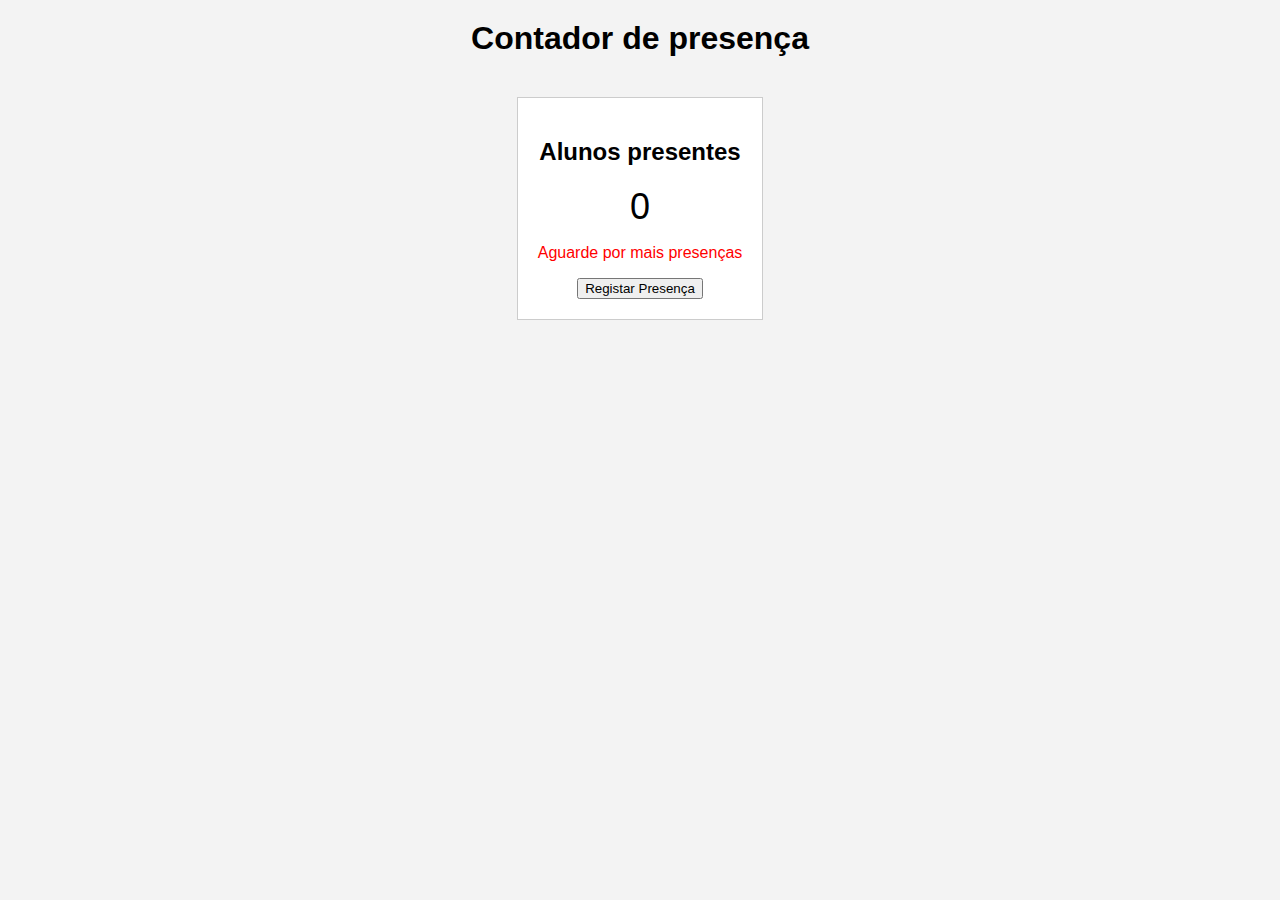
<file: 20231129 _Aula teórica Dom/index.html>
<!DOCTYPE html>
<html lang="en">

<head>
  <meta charset="UTF-8">
  <meta name="viewport" content="width=device-width, initial-scale=1.0">
  <title>Contador de presença</title>

  <link rel="stylesheet" href="./styles.css">
</head>

<body>
  <h1>Contador de presença</h1>

  <div id="presenca-container">
    <h2>Alunos presentes</h2>

    <p id="contador">0</p>
    <p id="status" class="aguardando">Aguarde por mais presenças</p>

    <button onclick="incremento()">Registar Presença</button>
  </div>

  <script src="./scripts.js"></script>
</body>

</html>
</file>
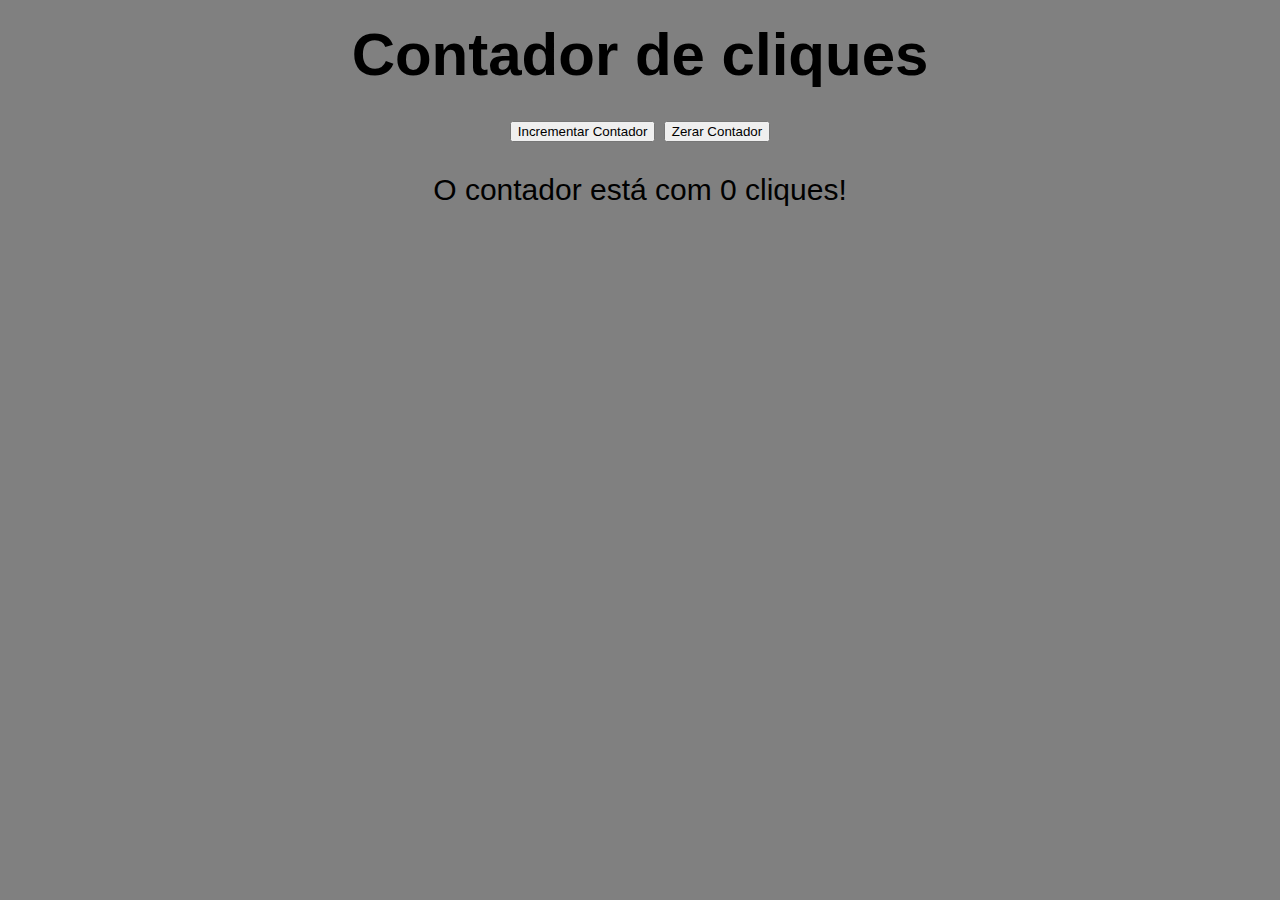
<file: 20231130 _Atividade Prática - Manipulação do DOM 1.2/index.html>
<!DOCTYPE html>
<html lang="en">

<head>
  <meta charset="UTF-8">
  <meta name="viewport" content="width=device-width, initial-scale=1.0">
  <title>Contador de presença</title>

  <link rel="stylesheet" href="./styles.css">
</head>
<style>
  body {
    font-family: Arial, Helvetica, sans-serif;
    font-size: 30px;
    background-color: gray;
    display: flex;
    justify-content: center;
    align-items: center;
  }
</style>
<body>
  <div>
    <h1>Contador de cliques</h1>
    <button onclick="incrementarContador()">Incrementar Contador</button>
    <button onclick="zerarContador()">Zerar Contador</button>
    <p id="contadorP">O contador está com 0 cliques!</p>
  </div>
  <script src="./scripts.js"></script>
</body>

</html>
</file>
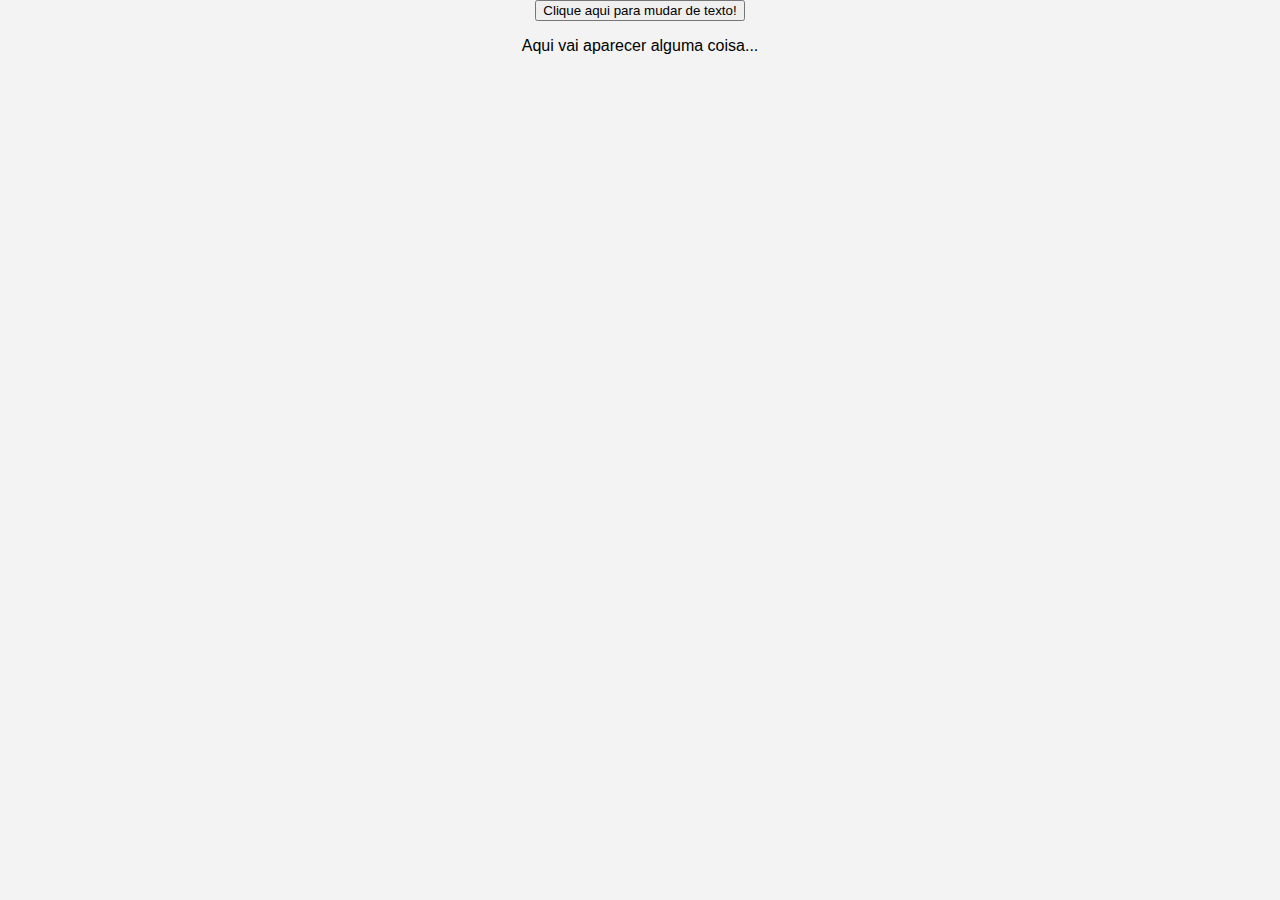
<file: 20231130_Atividade Prática - Manipulação do DOM 1.1/index.html>
<!DOCTYPE html>
<html lang="en">

<head>
  <meta charset="UTF-8">
  <meta name="viewport" content="width=device-width, initial-scale=1.0">
  <title>Contador de presença</title>

  <link rel="stylesheet" href="./styles.css">
</head>

<body>
  <div>
    <button onclick="trocarTexto()">Clique aqui para mudar de texto!</button>
    <p id="texto">Aqui vai aparecer alguma coisa...</p>
  </div>
  <script src="./scripts.js"></script>
</body>

</html>
</file>
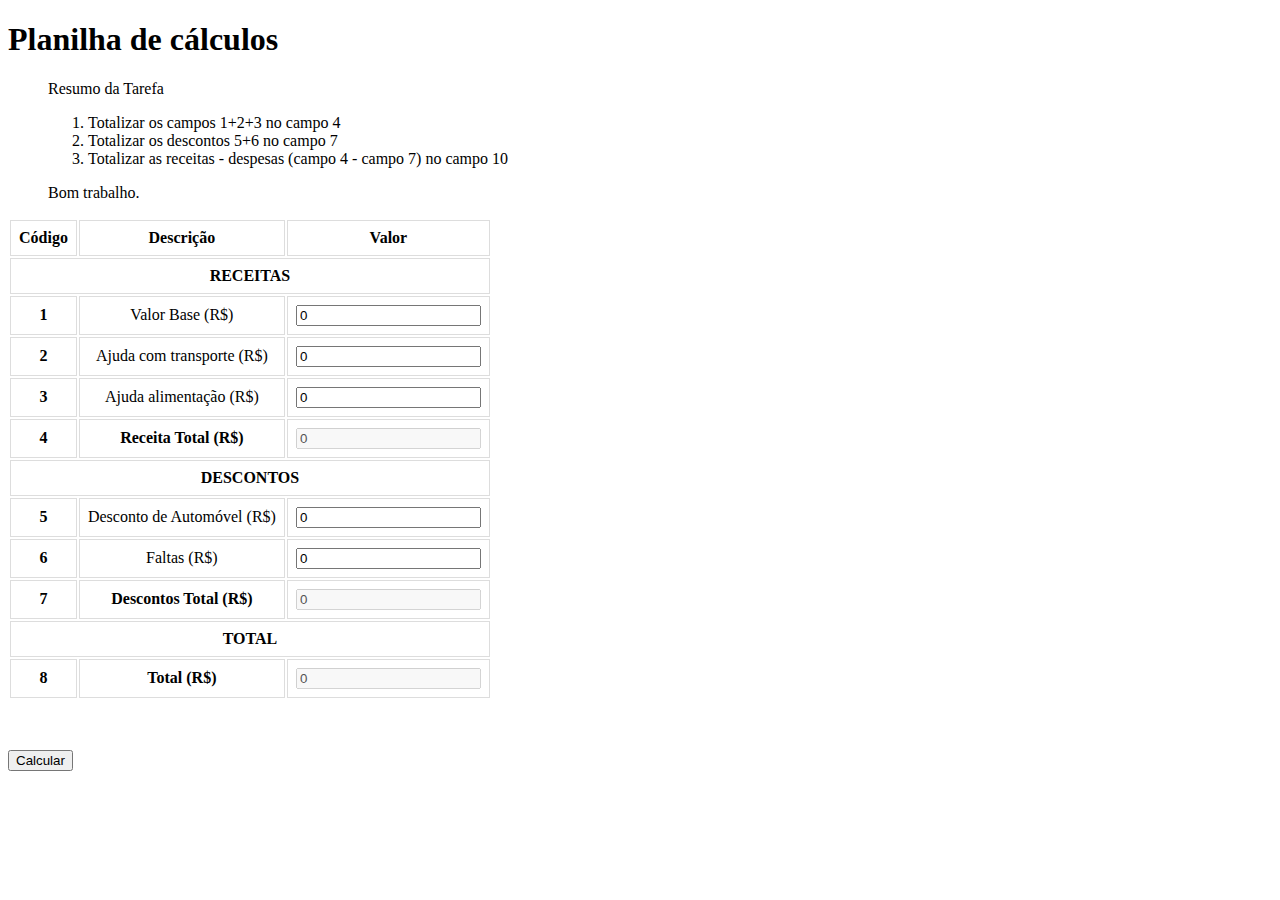
<file: 20231205_Atividade prática 16 dom/index.html>
<!DOCTYPE html>
<html lang="en">

<head>
    <meta charset="UTF-8">
    <meta name="viewport" content="width=device-width, initial-scale=1.0">
    <title>Exercícios DOM Events / Javascript</title>

    <style>
        td, th {
            border: 1px solid #dddddd;
            text-align: left;
            padding: 8px;
            text-align: center;
        }
    </style>

</head>

<body>
    <div>
        <h1>Planilha de cálculos</h1>

        <blockquote>
            <p>Resumo da Tarefa</p>
            <ol>
                <li>Totalizar os campos 1+2+3 no campo 4</li>
                <li>Totalizar os descontos 5+6 no campo 7</li>
                <li>Totalizar as receitas - despesas (campo 4 - campo 7) no campo 10</li>
            </ol>
            <footer>Bom trabalho.</footer>
        </blockquote>

        <table>
            <thead>
                <tr>
                    <th scope="col">Código</th>
                    <th scope="col">Descrição</th>
                    <th scope="col">Valor</th>
                </tr>
            </thead>
            <tbody>
                <tr>
                    <th scope="col" colspan="3">RECEITAS</th>
                </tr>
                <tr >
                    <th scope="col">1</th>
                    <td>Valor Base (R$)</td>
                    <td><input type="number" id="valor_base" value="0"></td>
                </tr>
                <tr>
                    <th scope="col">2</th>
                    <td>Ajuda com transporte (R$)</td>
                    <td><input type="number" id="valor_transporte" value="0"></td>
                </tr>
                <tr>
                    <th scope="col">3</th>
                    <td>Ajuda alimentação (R$)</td>
                    <td><input type="number" id="valor_alimentacao" value="0"></td>
                </tr>
                <tr>
                    <th scope="col">4</th>
                    <th scope="col">Receita Total (R$)</th>
                    <th scope="col"><input type="number" id="valor_receita" value="0" disabled></th>
                </tr>
                <tr>
                    <th scope="col" colspan="3">DESCONTOS</th>
                </tr>
                <tr>
                    <th scope="col">5</th>
                    <td>Desconto de Automóvel (R$)</td>
                    <td><input type="number" id="valor_automovel" value="0"></td>
                </tr>
                <tr>
                    <th scope="col">6</th>
                    <td>Faltas (R$)</td>
                    <td><input type="number" id="faltas" value="0"></td>
                </tr>
                <tr>
                    <th scope="col" >7</th>
                    <th scope="col">Descontos Total (R$)</th>
                    <th scope="col"><input type="number"  id="valor_descontos" value="0" disabled></th>
                </tr>
                <tr>
                    <th scope="col" colspan="3">TOTAL</th>
                </tr>
                <tr>
                    <th scope="col">8</th>
                    <th scope="col">Total (R$)</th>
                    <th scope="col"><input type="number"id="valor_total" value="0" disabled></th>
                </tr>
            </tbody>
        </table>

        <div style="height: 50px;"></div>

        <button id="btn_calcular">Calcular</button>

    </div>


    <script src="./calculos.js"></script>
</body>

</html>
</file>
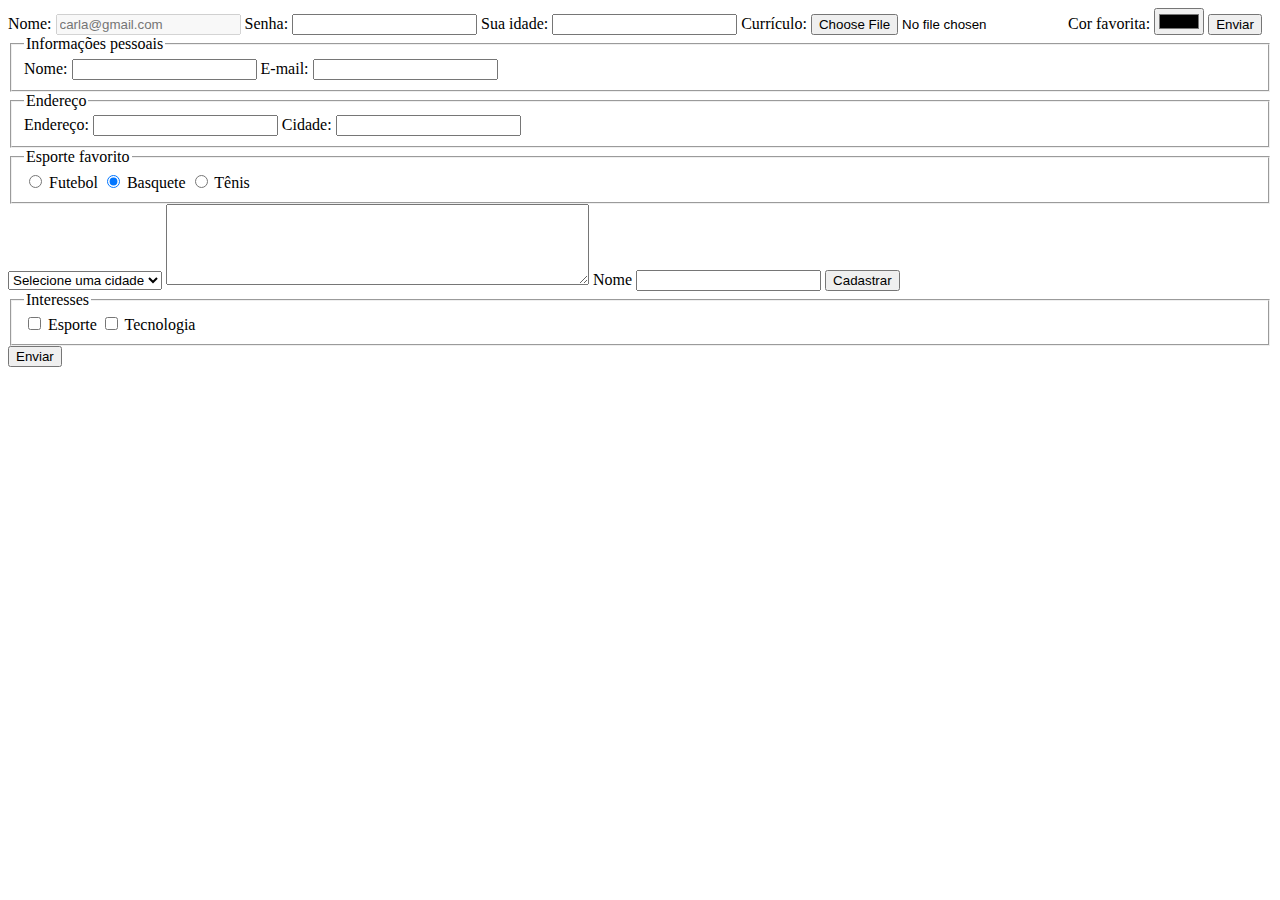
<file: 20231206_Aula de formulário/index.html>
<!DOCTYPE html>
<html lang="en">
<head>
  <meta charset="UTF-8">
  <meta name="viewport" content="width=device-width, initial-scale=1.0">
  <title>Document</title>
</head>
<body>
  <form>
    <label for="nome">Nome:</label>
    <input required id="nome" type="email" placeholder="carla@gmail.com" disabled />

    <label for="senha">Senha:</label>
    <input required type="password" id="senha" maxlength="5"/>

    <label for="idade">Sua idade:</label>
    <input type="number" id="idade" />

    <label for="curriculo">Currículo:</label>
    <input type="file" id="curriculo" />

    <label for="cor-favorita">Cor favorita:</label>
    <input type="color" id="cor-favorita" />

    <input type="hidden" id="id" />

    <button type="submit">Enviar</button>
  </form>

  <form>
    <fieldset>
      <legend>Informações pessoais</legend>

      <label for="nome">Nome:</label>
      <input type="text" id="nome">

      <label for="email">E-mail:</label>
      <input type="email" id="email">
    </fieldset>

    <fieldset>
      <legend>Endereço</legend>

      <label for="endereco">Endereço:</label>
      <input type="text" id="endereco">

      <label for="cidade">Cidade:</label>
      <input type="text" id="cidade">
    </fieldset>

    <fieldset>
      <legend>Esporte favorito</legend>
      <input type="radio" name="esporte" />
      <label for="">Futebol</label>

      <input type="radio" name="esporte" checked />
      <label for="">Basquete</label>

      <input type="radio" name="esporte" />
      <label for="">Tênis</label>
    </fieldset>

    <select name="cidade" id="cidade">
      <option value="">Selecione uma cidade</option>
      <option value="sp">São Paulo</option>
      <option value="ssa">Salvador</option>
      <option value="rj">Rio de Janeiro</option>
    </select>

    <textarea id="messagem" name="mensagem" rows="5" cols="50"></textarea>

    <label for="nome_usuario">Nome</label>
    <input id="nome_usuario" type="text" />

    <button>Cadastrar</button>
  </form>
  
  <form id="interessesForm">
    <fieldset>
      <legend>Interesses</legend>

      <input id="esporte" type="checkbox" name="interesses" />
      <label for="esporte">Esporte</label>

      <input id="tecnologia" type="checkbox" name="interesses" />
      <label for="tecnologia">Tecnologia</label>
    </fieldset>

    <span>Escolha pelo menos um interesse</span>

    <button type="submit">Enviar</button>
  </form>
  <script>
    const form = document.getElementById('interessesForm')
    const span = document.querySelector('span')

    form.addEventListener('submit', (event) => {
      const checkboxes = document.querySelectorAll('input[name="interesses"]:checked')
      console.log(checkboxes)

      if (checkboxes.length === 0) {
        event.preventDefault()

        span.classList.add('error')
      }
    })
  </script>

  <style>
    span {
      display: none;
    }

    .error {
      color: red;
      padding: 10px 0;
      display: block;
    }
  </style>
</body>
</html>
</file>
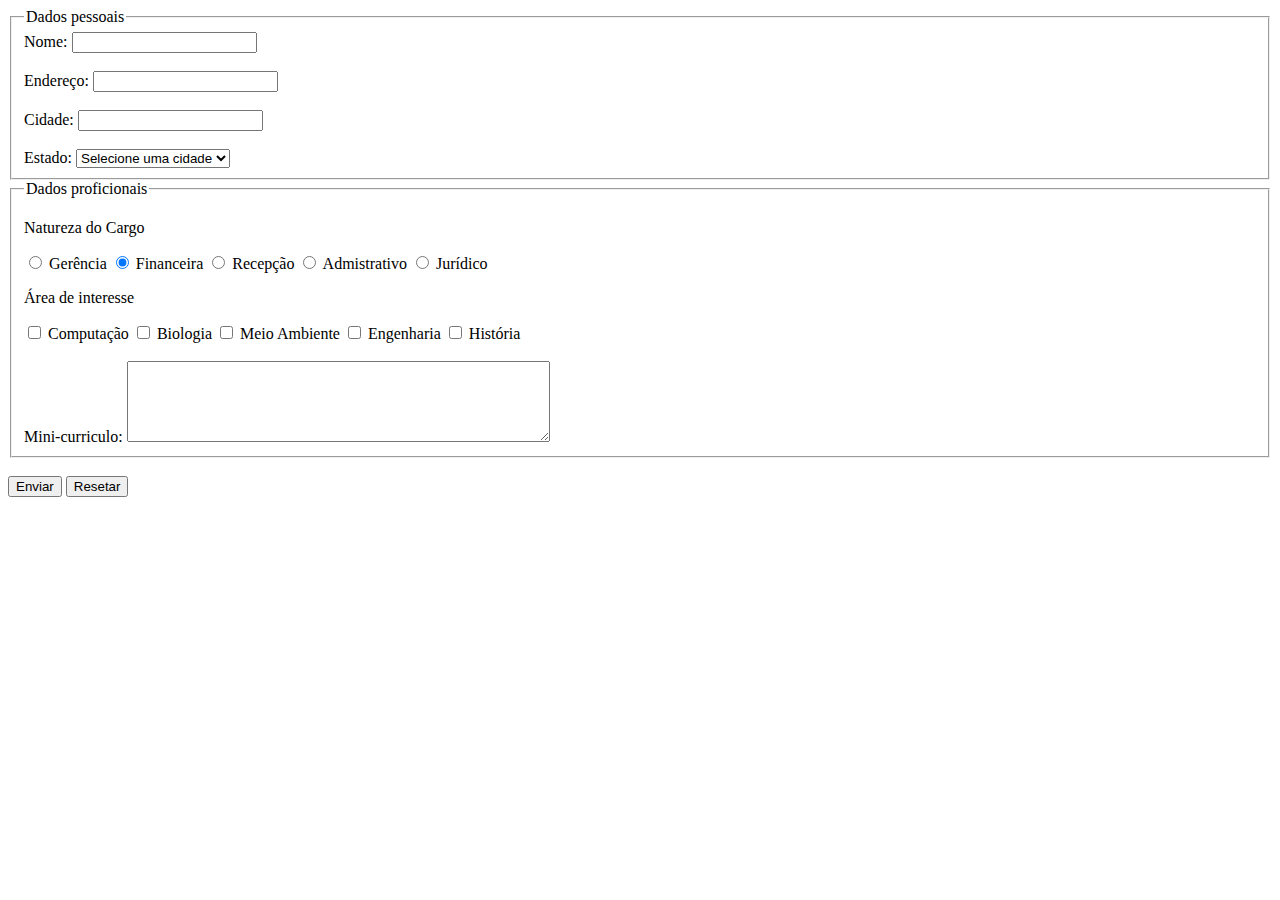
<file: 20231207_Atividade Prática -  Formulários e Manipulação do DOM/index.html>
<!DOCTYPE html>
<html lang="en">
<head>
  <meta charset="UTF-8">
  <meta name="viewport" content="width=device-width, initial-scale=1.0">
  <title>Document</title>
</head>
<body>
  <form id="forms">
    <fieldset>
      <legend>Dados pessoais</legend>

      <label for="nome">Nome:</label>
      <input required type="text" id="nome"><br><br>
      <label for="endereco">Endereço:</label>
      <input required type="text" id="endereco"><br><br>
      <label for="cidade">Cidade:</label>
      <input required type="text" id="cidade"><br><br>
      <label for="estado">Estado:</label>
      <select name="estado" id="estado">
        <option value="">Selecione uma cidade</option>
        <option value="sp">São Paulo</option>
        <option value="ssa">Rio Grande do Sul</option>
        <option value="rj">Rio de Janeiro</option>
      </select>
    </fieldset>
    <fieldset>
      <legend>Dados proficionais</legend>
      <p>Natureza do Cargo</p>
      <input id="gerencia" value="Gerência" type="radio" name="cargo" />
      <label for="">Gerência</label>

      <input id="financeira" value="Financeira" type="radio" name="cargo" checked />
      <label for="">Financeira</label>

      <input id="recepcao" value="Recepção" type="radio" name="cargo" />
      <label for="">Recepção</label>

      <input id="admistrativo" value="Admistrativo" type="radio" name="cargo" />
      <label for="">Admistrativo</label>

      <input id="juridico" value="Jurídico" type="radio" name="cargo" />
      <label for="">Jurídico</label>

      <p>Área de interesse</p>
      <input id="computacao" value="Computação" type="checkbox" name="interesse" />
      <label for="">Computação</label>

      <input id="biologia" value="Biologia" type="checkbox" name="interesse"" />
      <label for="">Biologia</label>

      <input id="meioAmbiente" value="Meio Ambiente" type="checkbox" name="interesse"" />
      <label for="">Meio Ambiente</label>

      <input id="engenharia" value="Engenharia" type="checkbox" name="interesse"" />
      <label for="">Engenharia</label>

      <input id="historia" value="História" type="checkbox" name="interesse"" />
      <label for="">História</label> <br>
      <br>
      <label for="minicurriculo">Mini-curriculo:</label>
      <textarea id="minicurriculo" name="minicurriculo" rows="5" cols="50"></textarea>
    </fieldset>
    <br>
    <button type="submit">Enviar</button>
    <button type="reset">Resetar</button>
    <script src="./index.js"></script>
</body>
</html>
</file>
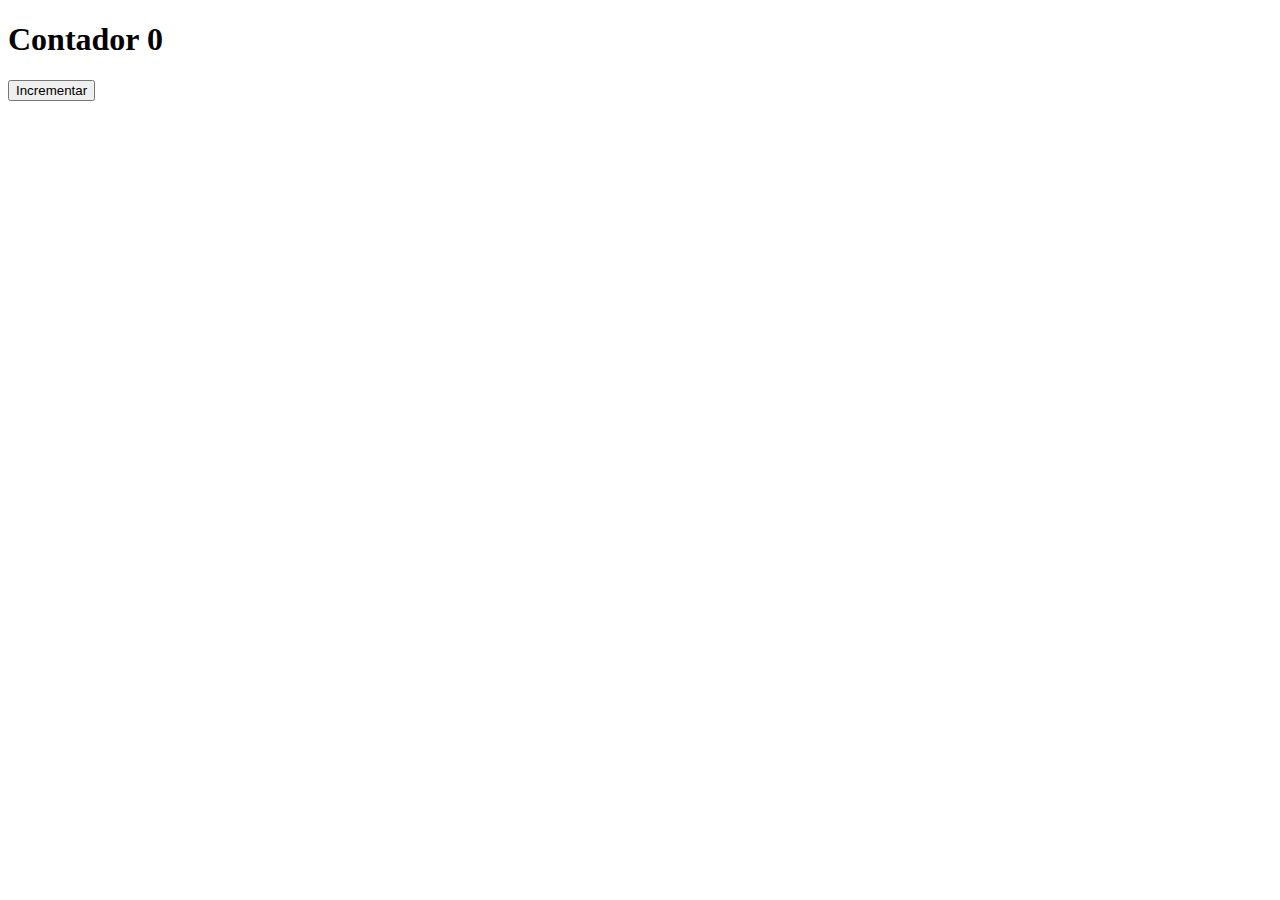
<file: 20231204 _Aula teórica Dom 02 Exemplos/eventos/index.html>
<!DOCTYPE html>
<html lang="en">
<head>
  <meta charset="UTF-8">
  <meta name="viewport" content="width=device-width, initial-scale=1.0">
  <title>Document</title>

  <style>
    /* .element {
      padding: 10px;
      border: 1px solid #ccc;
      cursor: pointer;
    }

    .destacado {
      background-color: #f0f0f0
    } */
  </style>
</head>
<body>
  <!-- <label for="">Digite seu nome</label>
  <input type="text" id="input">

  <p id="feedback">Nenhum evento de teclado ainda.</p> -->
  <!-- <div class="element">Passe o mouse</div> -->
  <h1>Contador 
    <span id="counter">0</span>
  </h1>
  <button id="btn-increment-counter">Incrementar</button>

  <script>
    // const inputElement = document.getElementById('input')
    // const feedback = document.getElementById('feedback')

    // inputElement.addEventListener('keydown', (event) => {
    //   feedback.textContent = `Tecla pressionada: ${event.key}`
    // })

    // inputElement.addEventListener('keyup', () => {
    //   feedback.textContent = 'Tecla liberada'
    // })
    // const element = document.querySelector('.element')

    // function passouMouse() {
    //   element.classList.add('destacado')
    // }

    // function tirouMouse() {
    //   element.classList.remove('destacado')
    // }

    // element.addEventListener('mouseover', passouMouse)
    // element.addEventListener('mouseout', tirouMouse)
    
    let counter = 0

    let element = document.getElementById('counter')
    let button = document.getElementById('btn-increment-counter')

    // button.onclick = incrementCounter

    function incrementCounter(event) {
      counter++
      element.textContent = counter
      console.log(event.clientX, event.clientY)

      console.log(this.textContent = 'Hello')
    }

    button.addEventListener('click', incrementCounter)
  </script>
</body>
</html>
</file>
<file: 20231129 _Aula teórica Dom/styles.css>
body {
    font-family: Arial, sans-serif;
    text-align: center;
    margin: 0;
    padding: 0;
    background-color: #f3f3f3;
  }
  
  h1 {
    margin: 20px 0;
  }
  
  #presenca-container {
    background-color: #fff;
    padding: 20px;
    border: 1px solid #ccc;
    display: inline-block;
    margin-top: 20px;
  }
  
  #contador {
    font-size: 36px;
    margin: 10px 0;
  }
  
  .aguardando {
    color: red;
  }
  
  .pode-comecar {
    color: green;
  }
</file>
<file: 20231130 _Atividade Prática - Manipulação do DOM 1.2/styles.css>
body {
    font-family: Arial, sans-serif;
    text-align: center;
    margin: 0;
    padding: 0;
    background-color: #f3f3f3;
  }
  
  h1 {
    margin: 20px 0;
  }
  
  #presenca-container {
    background-color: #fff;
    padding: 20px;
    border: 1px solid #ccc;
    display: inline-block;
    margin-top: 20px;
  }
  
  #contador {
    font-size: 36px;
    margin: 10px 0;
  }
  
  .aguardando {
    color: red;
  }
  
  .pode-comecar {
    color: green;
  }
</file>
<file: 20231130_Atividade Prática - Manipulação do DOM 1.1/styles.css>
body {
    font-family: Arial, sans-serif;
    text-align: center;
    margin: 0;
    padding: 0;
    background-color: #f3f3f3;
  }
  
  h1 {
    margin: 20px 0;
  }
  
  #presenca-container {
    background-color: #fff;
    padding: 20px;
    border: 1px solid #ccc;
    display: inline-block;
    margin-top: 20px;
  }
  
  #contador {
    font-size: 36px;
    margin: 10px 0;
  }
  
  .aguardando {
    color: red;
  }
  
  .pode-comecar {
    color: green;
  }
</file>
